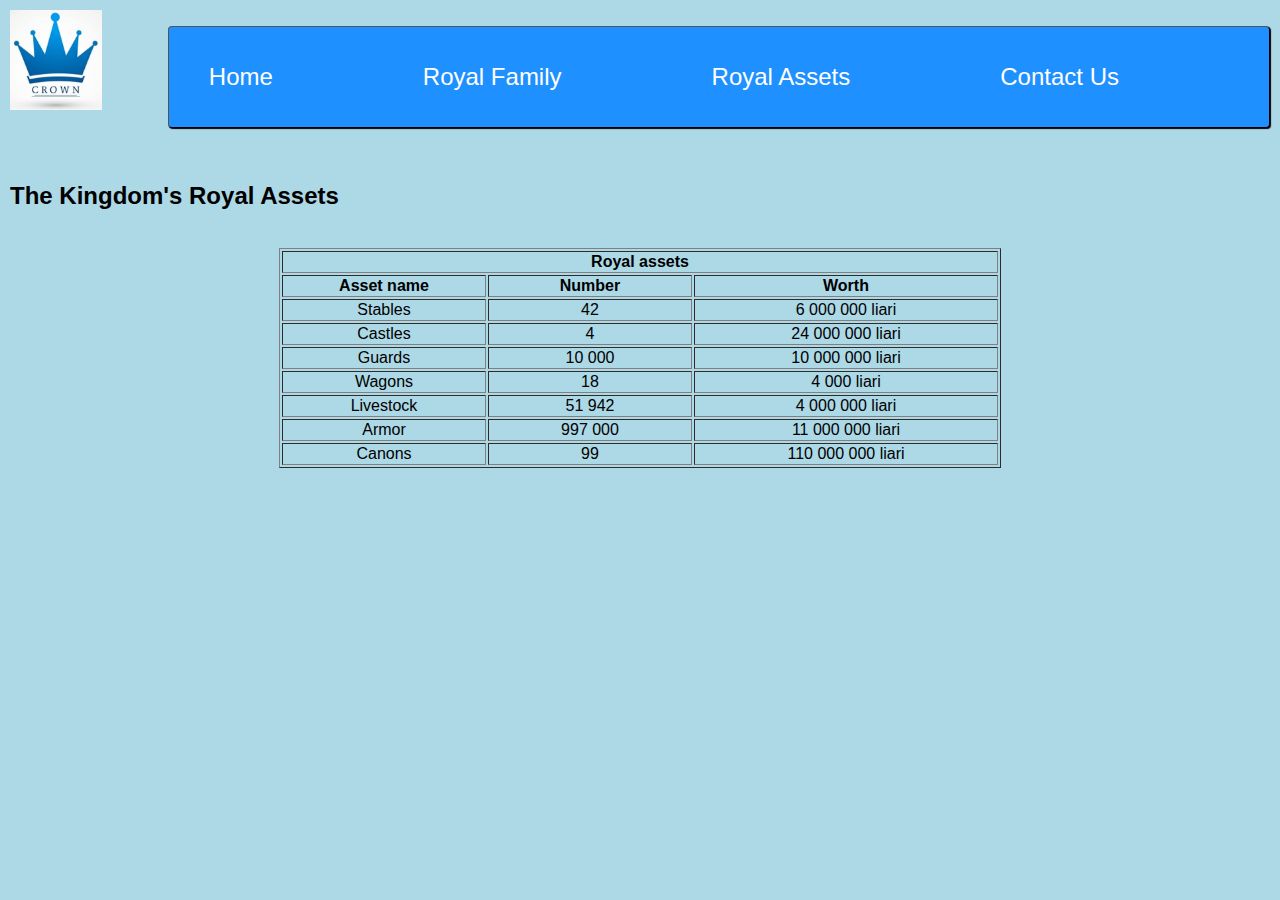
<file: assets.html>
<!DOCTYPE html>
<html>
  <head>
    <meta charset="utf-8" />
    <meta name="viewport" content="width=device-width" />
    <title>Web Development Tech Challenge</title>
    <link href="style.css" rel="stylesheet" type="text/css" />
  </head>
  <body>
    <div id="top">
      <header>
        <img src="assets/logo.png" alt="logo" height="100px" />
      </header>
      <nav>
        <ul>
          <li><a href="index.html" class="menu">Home</a></li>
          <li><a href="royal-family.html" class="menu">Royal Family</a></li>
          <li><a href="assets.html" class="menu">Royal Assets</a></li>
          <li><a href="contact.html" class="menu">Contact Us</a></li>
        </ul>
      </nav>
    </div><br />
    <section id="assets">
      <h2>
        The Kingdom's Royal Assets
      </h2><br />
      <div id="tableau">
        <table border="1px">
          <thead>
            <tr><th colspan="3">Royal assets</th></tr>
            <tr><th width=200px>Asset name</th><th width=200px>Number</th><th width=300px>Worth</th></tr>
          </thead>
          <tbody>
            <tr><td>Stables</td><td>42</td><td>6 000 000 liari</td></tr>
            <tr><td>Castles</td><td>4</td><td>24 000 000 liari</td></tr>
            <tr><td>Guards</td><td>10 000</td><td>10 000 000 liari</td></tr>
            <tr><td>Wagons</td><td>18</td><td>4 000 liari</td></tr>
            <tr><td>Livestock</td><td>51 942</td><td>4 000 000 liari</td></tr>
            <tr><td>Armor</td><td>997 000</td><td>11 000 000 liari</td></tr>
            <tr><td>Canons</td><td>99</td><td>110 000 000 liari</td></tr>
          </tbody>
        </table>
      </div>
    </section>
  </body>
</html>
</file>
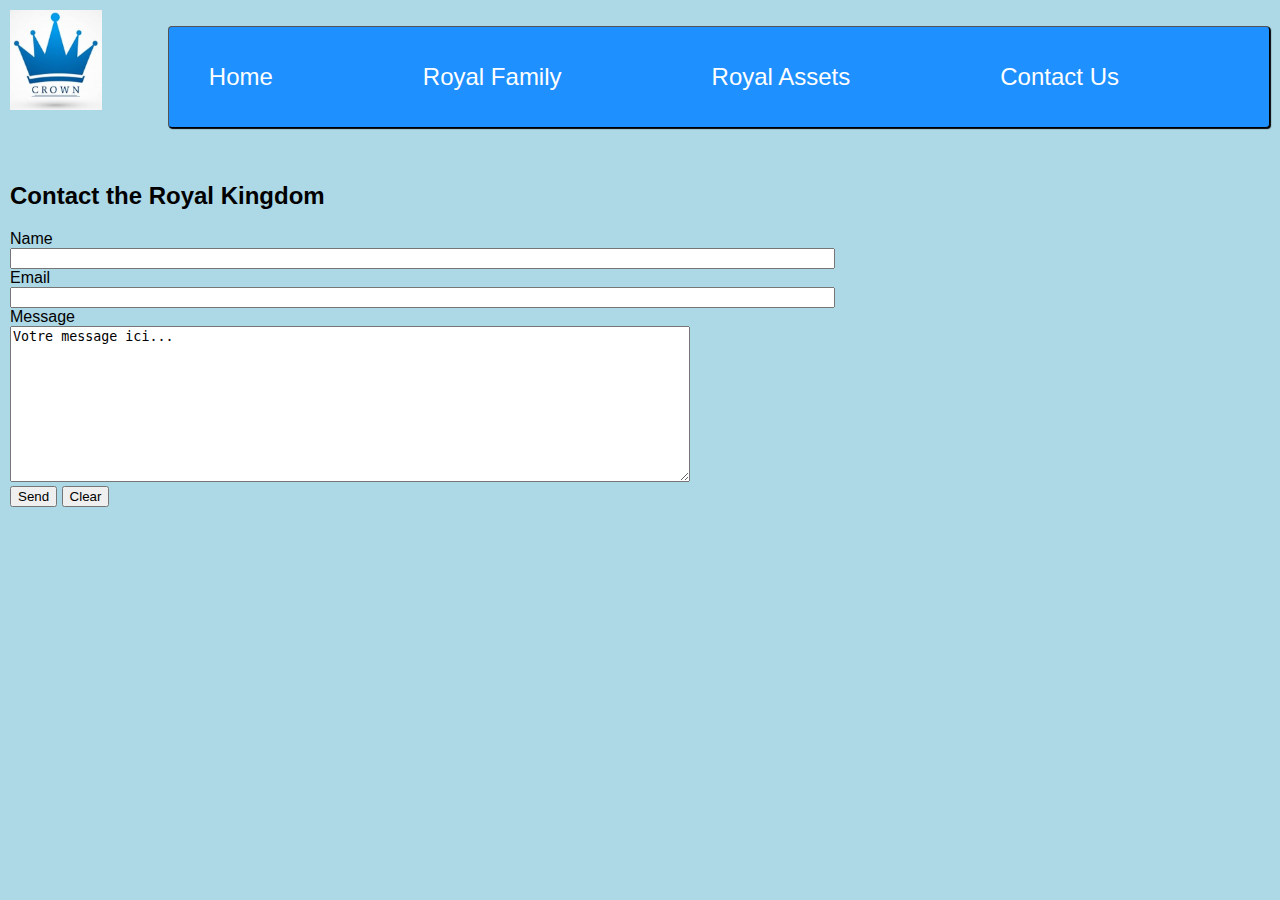
<file: contact.html>
<!DOCTYPE html>
<html>
  <head>
    <meta charset="utf-8" />
    <meta name="viewport" content="width=device-width" />
    <title>Web Development Tech Challenge</title>
    <link href="style.css" rel="stylesheet" type="text/css" />
  </head>
  <body>
    <div id="top">
      <header>
        <img src="assets/logo.png" alt="logo" height="100px" />
      </header>
      <nav>
        <ul>
          <li><a href="index.html" class="menu">Home</a></li>
          <li><a href="royal-family.html" class="menu">Royal Family</a></li>
          <li><a href="assets.html" class="menu">Royal Assets</a></li>
          <li><a href="contact.html" class="menu">Contact Us</a></li>
        </ul>
      </nav>
    </div>
    <br />
    <h2>
      Contact the Royal Kingdom
    </h2>
    <form id="contactForm">
      <label for="name">Name</label><br />
      <input type="text" id="name" name="Name" size="100" /><br />
      <label for="email">Email</label><br />
      <input type="email" id="email" name="Email" size="100" /><br />
      <label for="message">Message</label><br />
      <textarea name="Message" id="message" rows="10" cols="82">
Votre message ici...</textarea
      ><br />
      <input type="submit" value="Send" />
      <input type="reset" value="Clear" />
    </form>
    <script src="script.js"></script>
  </body>
</html>
</file>
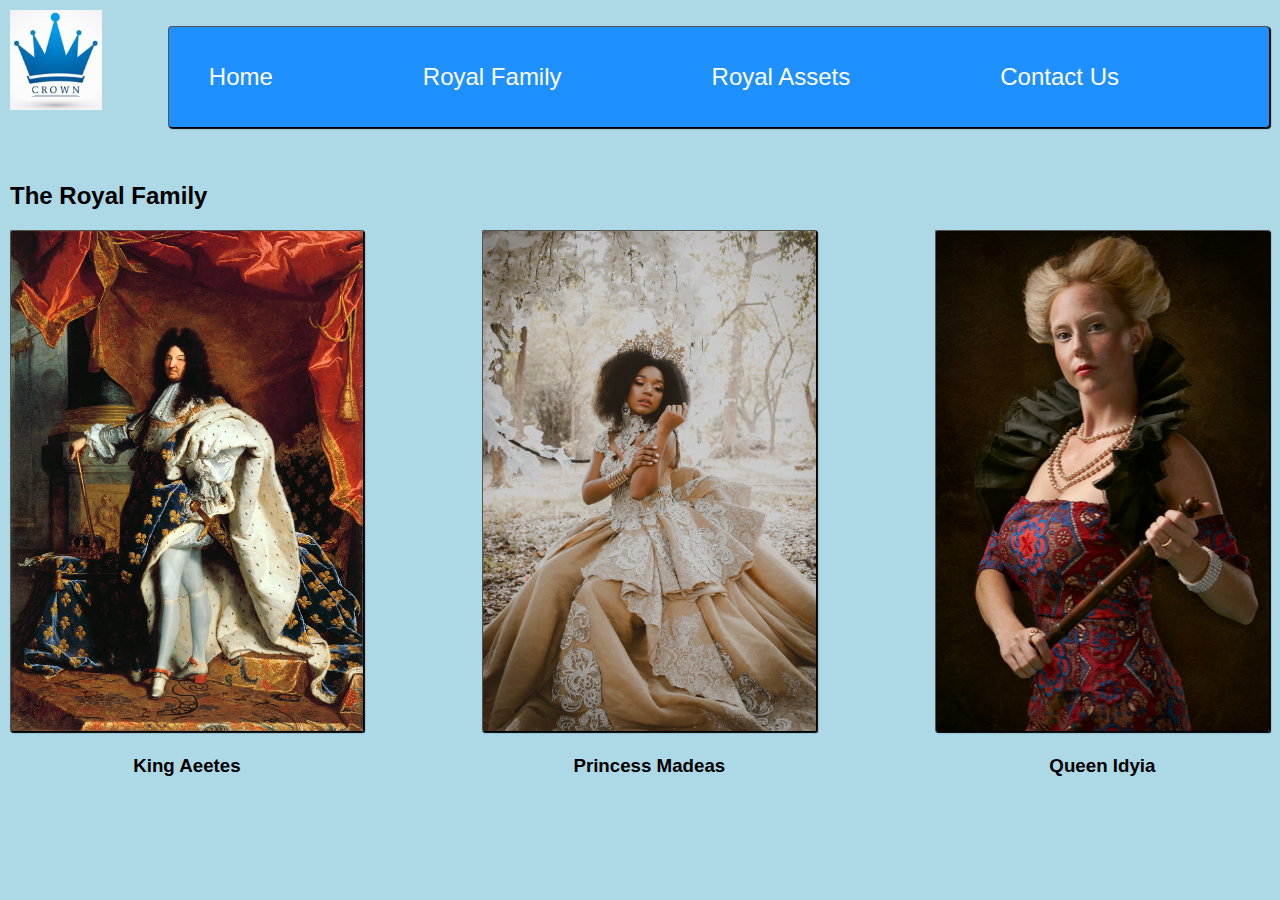
<file: royal-family.html>
<!DOCTYPE html>
<html>
  <head>
    <meta charset="utf-8" />
    <meta name="viewport" content="width=device-width" />
    <title>Web Development Tech Challenge</title>
    <link href="style.css" rel="stylesheet" type="text/css" />
  </head>
  <body>
    <div id="top">
      <header>
        <img src="assets/logo.png" alt="logo" height="100px" />
      </header>
      <nav>
        <ul>
          <li><a href="index.html" class="menu">Home</a></li>
          <li><a href="royal-family.html" class="menu">Royal Family</a></li>
          <li><a href="assets.html" class="menu">Royal Assets</a></li>
          <li><a href="contact.html" class="menu">Contact Us</a></li>
        </ul>
      </nav>
    </div><br />
    <h2>
      The Royal Family
    </h2>
    <section id="pictures">
      <div id="king">
        <img src="assets/roi.jpg" alt="roi" height="500px" class="photos" />
        <h3>King Aeetes</h3>
      </div>
      <div id="princess">
        <img
          src="assets/princesse.jpg"
          alt="princesse"
          height="500 px"
          class="photos"
        />
        <h3>Princess Madeas</h3>
      </div>
      <div id="queen">
        <img src="assets/reine.jpg" alt="reine" height="500px" class="photos" />
        <h3>Queen Idyia</h3>
      </div>
    </section>
  </body>
</html>
</file>
<file: style.css>
body {
  background-color: lightblue;
  font-family: "Trebuchet MS", "Lucida Sans Unicode", "Lucida Grande",
    "Lucida Sans", Arial, sans-serif;
  margin: 10px;
}

@font-face {
  font-family: "Indie Flower";
  src: url("polices/IndieFlower-Regular.eot");
  src: url("polices/IndieFlower-Regular.eot?#iefix") format("embedded-opentype"),
    url("polices/IndieFlower-Regular.woff") format("woff"),
    url("polices/IndieFlower-Regular.ttf") format("truetype"),
    url("polices/IndieFlower-Regular.svg#IndieFlower") format("svg");
  font-weight: normal;
  font-style: normal;
}

/*En-tëte*/

#top {
  display: flex;
  justify-content: space-between;
}

#logo {
  border: black 1px outset;
  border-radius: 4px;
  box-shadow: 1px 1px 1px;
}

nav {
  margin-top: 0px;
}

nav ul li {
  list-style: none;
  font-size: 24px;
  margin-right: 150px;
}

nav a {
  color: white;
  text-decoration: none;
}

nav ul {
  display: flex;
  justify-content: space-between;
  background-color: dodgerblue;
  border: black 1px outset;
  border-radius: 4px;
  box-shadow: 1px 1px 1px;
  margin-left: 0px;
  height: 100px;
  align-items: center;
}

.menu:hover {
  color: red;
  text-shadow: black 1px 1px 1px;
}

@media all and (max-width: 1024px) {
  nav ul {
    flex-direction: column;
    height: 200px;
  }
}

/*Page Home*/

#welcome {
  background-image: url("assets/chateau.jpg");
  height: 600px;
  text-align: center;
  border: black 1px outset;
  border-radius: 4px;
  box-shadow: 1px 1px 1px;
  width: 100%;
}

#welcome h1 {
  font-size: 50px;
  padding-top: 200px;
  color: blue;
  font-family: "Indie Flower", cursive;
}

p {
  text-align: justify;
}

/*Page Royal Family*/

#pictures {
  display: flex;
  justify-content: space-between;
}

.photos {
  border: 1px black outset;
  border-radius: 2px;
  box-shadow: 1px 1px 1px;
}

h3 {
  text-align: center;
}

@media all and (max-width: 1024px) {
  #pictures {
    flex-direction: column;
  }
}
/*Page Royal Assets*/

table {
  text-align: center;
}

#tableau {
  display: flex;
  justify-content: center;
}

/*Page Contact*/
</file>
